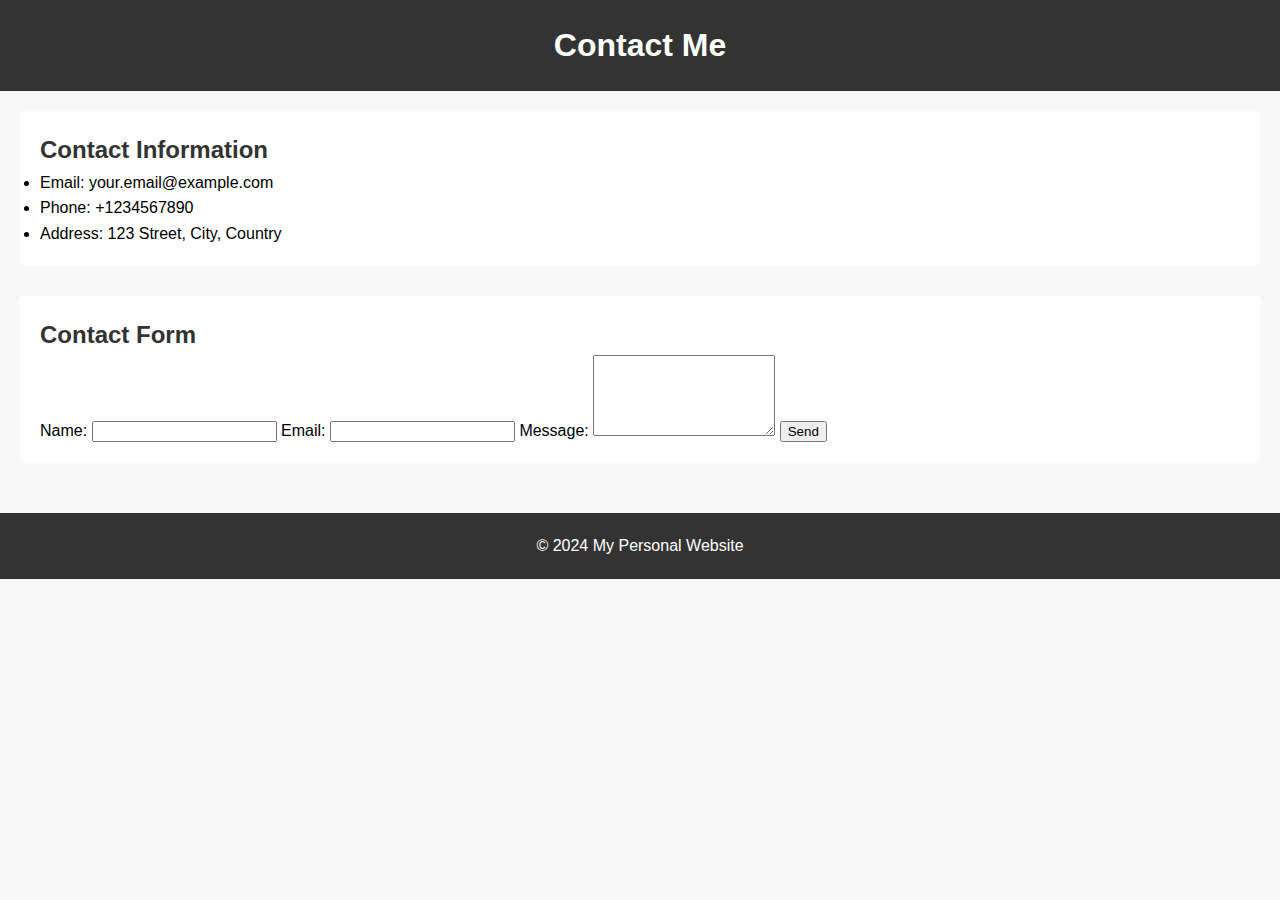
<file: contact.html>
<!DOCTYPE html>
<html lang="en">
<head>
    <meta charset="UTF-8">
    <meta name="viewport" content="width=device-width, initial-scale=1.0">
    <title>Contact Me</title>
    <link rel="stylesheet" href="css.css">
</head>
<body>
    <header>
        <h1>Contact Me</h1>
        <!-- You can add navigation links here if needed -->
    </header>
    <main>
        <section class="contact-info">
            <h2>Contact Information</h2>
            <ul>
                <li>Email: your.email@example.com</li>
                <li>Phone: +1234567890</li>
                <li>Address: 123 Street, City, Country</li>
            </ul>
        </section>
        <section class="contact-form">
            <h2>Contact Form</h2>
            <form action="#" method="post">
                <label for="name">Name:</label>
                <input type="text" id="name" name="name" required>
                <label for="email">Email:</label>
                <input type="email" id="email" name="email" required>
                <label for="message">Message:</label>
                <textarea id="message" name="message" rows="5" required></textarea>
                <button type="submit">Send</button>
            </form>
        </section>
    </main>
    <footer>
        <p>&copy; 2024 My Personal Website</p>
    </footer>
</body>
</html>
</file>
<file: css.css>
/* Reset some default styles */
body, h1, h2, p, ul {
    margin: 0;
    padding: 0;
}

/* Basic styling */
body {
    font-family: Arial, sans-serif;
    line-height: 1.6;
    background-color: #f8f8f8;
}

header {
    background-color: #333;
    color: #fff;
    padding: 20px;
    text-align: center;
}

header nav ul {
    list-style: none;
}

header nav ul li {
    display: inline;
    margin-right: 20px;
}

header nav ul li a {
    color: #fff;
    text-decoration: none;
}

header nav ul li a:hover {
    text-decoration: underline;
}

main {
    padding: 20px;
}

section {
    margin-bottom: 30px;
    background-color: #fff;
    padding: 20px;
    border-radius: 5px;
}

h2 {
    color: #333;
}

hr {
    border: none;
    border-top: 1px solid #ccc;
    margin: 20px 0;
}

footer {
    background-color: #333;
    color: #fff;
    padding: 20px;
    text-align: center;
}
</file>
